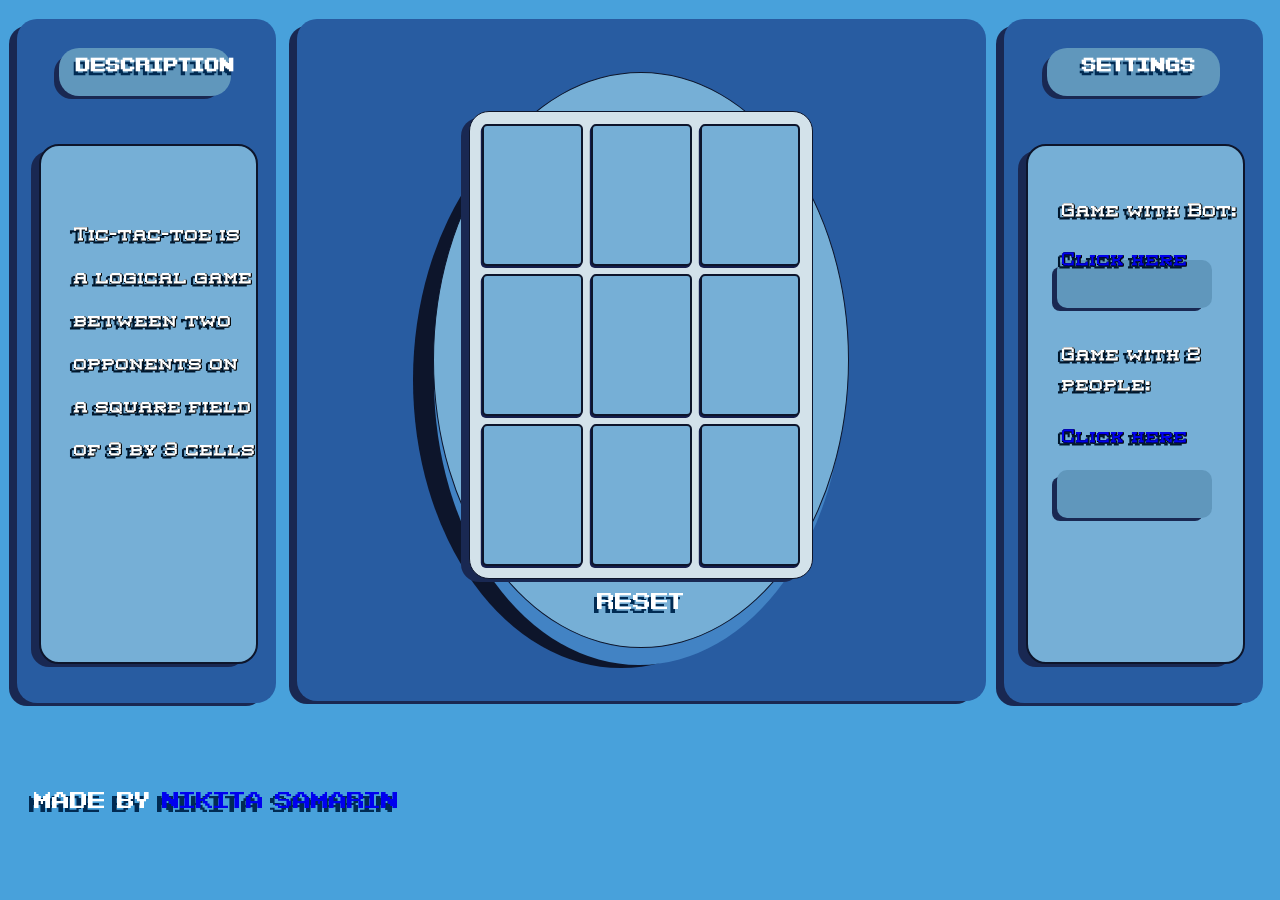
<file: index.html>
<!DOCTYPE html>
<html lang="en">
<head>
    <meta charset="UTF-8">
    <meta name="viewport" content="width=device-width, initial-scale=1.0">
    <title>Tic-tac-toe with 2 people</title>
    <link rel="stylesheet" href="main.css">
</head>
<body class="ctr">
    <div class="backgr">
    <div class="description">
        <div class="box3"></div>
        <div class="box1">
            <h5 class="des">Description</h5>
            <h3 class="text"><p>Tic-tac-toe is</p><p>a logical game</p><p>between two</p><p>opponents on</p><p>a square field </p><p>of 3 by 3 cells</p></h3>
        </div>
    </div>
    <div class="settings">
        <div class="box4"></div>
        <div class="box2">
            <div class="f1b"></div>
            <div class="f2b"></div>
            <h5 class="set">Settings</h5>
            <h3 class="textSettings">
                <p>Game with Bot:</p>
                <p><a href="playWithPc.html">ㅤClick here</a></p><br>
                <p>ㅤGame with 2<br>ㅤㅤpeople:</p>
                <p><a href="playWithPc.html">ㅤClick here</a></p>
            </h3>
        </div>
    </div>
    <div class="backboard ctr">
        <div class="circle ctr">
            <div class="board">
                <span id="button1" onclick="butt(0, 0, 0)"></span>
                <span id="button2" onclick="butt(1, 0, 1)"></span>
                <span id="button3" onclick="butt(2, 0, 2)"></span>
                <span id="button4" onclick="butt(3, 1, 0)"></span>
                <span id="button5" onclick="butt(4, 1, 1)"></span>
                <span id="button6" onclick="butt(5, 1, 2)"></span>
                <span id="button7" onclick="butt(6, 2, 0)"></span>
                <span id="button8" onclick="butt(7, 2, 1)"></span>
                <span id="button9" onclick="butt(8, 2, 2)"></span>
            </div>
            <a href="#" id="reset" onclick="reset()">Reset</a>
        </div>
    </div>
    <div class="author">Made by <a href="http://vk.com/idi.pospi1">Nikita Samarin</a></div>
    </div>
    <script src="twoPlayer.js"></script>
</body>
</html>
</file>
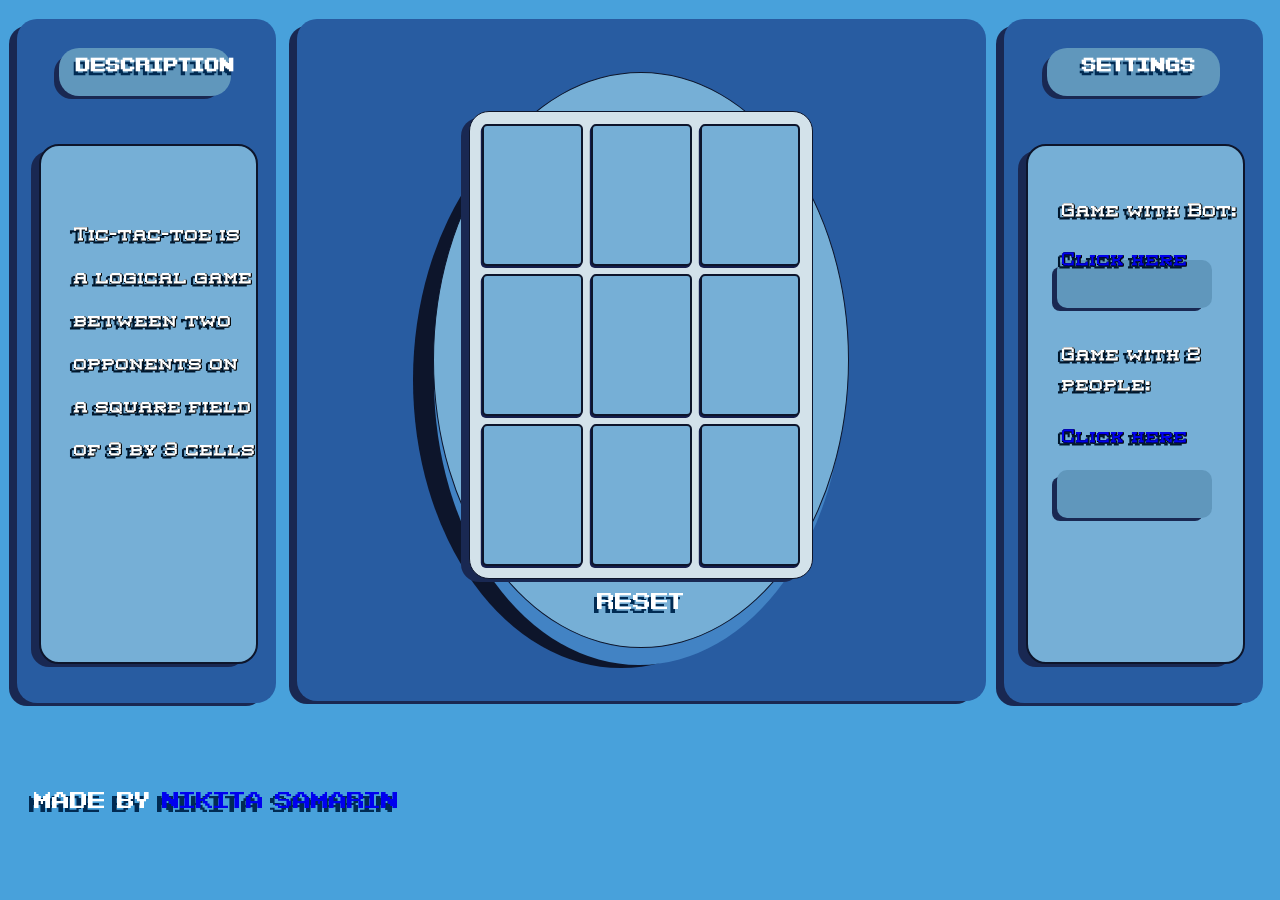
<file: playWithPc.html>
<!DOCTYPE html>
<html lang="en">
<head>
    <meta charset="UTF-8">
    <meta name="viewport" content="width=device-width, initial-scale=1.0">
    <title>Tic-tac-toe with Bot</title>
    <link rel="stylesheet" href="main.css">
</head>
<body class="ctr">
    <div class="backgr">
        <div class="description">
            <div class="box3"></div>
            <div class="box1">
                <h5 class="des">Description</h5>
                <h3 class="text"><p>Tic-tac-toe is</p><p>a logical game</p><p>between two</p><p>opponents on</p><p>a square field </p><p>of 3 by 3 cells</p></h3>
            </div>
        </div>
        <div class="settings">
            <div class="box4"></div>
            <div class="box2">
                <div class="f1b"></div>
                <div class="f2b"></div>
                <h5 class="set">Settings</h5>
                <h3 class="textSettings">
                    <p>Game with Bot:</p>
                    <p><a href="playWithPc.html">ㅤClick here</a></p><br>
                    <p>ㅤGame with 2<br>ㅤㅤpeople:</p>
                    <p><a href="index.html">ㅤClick here</a></p>
                </h3>
            </div>
        </div>
    <div class="backboard ctr">
        <div class="circle ctr">
            <div class="board">
                <span id="button1" onclick="butt(0, 0, 0)"></span>
                <span id="button2" onclick="butt(1, 0, 1)"></span>
                <span id="button3" onclick="butt(2, 0, 2)"></span>
                <span id="button4" onclick="butt(3, 1, 0)"></span>
                <span id="button5" onclick="butt(4, 1, 1)"></span>
                <span id="button6" onclick="butt(5, 1, 2)"></span>
                <span id="button7" onclick="butt(6, 2, 0)"></span>
                <span id="button8" onclick="butt(7, 2, 1)"></span>
                <span id="button9" onclick="butt(8, 2, 2)"></span>
            </div>
            <a href="#" id="reset" onclick="reset()">Reset</a>
        </div>
    </div>
    <div class="author">Made by <a href="http://vk.com/idi.pospi1">Nikita Samarin</a></div>
    </div>
    <script src="bot.js"></script>
</body>
</html>
</file>
<file: main.css>
@font-face {
	font-family: 'Zlusa font'; 
	src: url(BarcadeBrawlRegular.ttf);
    user-select: none;
}

@font-face {
    font-family: 'Text';
    src: url(Capitulosnew.ttf);
}

body {
    background: rgb(72, 161, 219); /* Задний фон */
}

.ctr { /* все объекты, которые содержат класс ctr перемещаються в цент */
    display: flex;
    justify-content: center;
    align-items: center;
}

.backgr {
    background: rgb(72, 161, 219);
    width: 67.34%;
    height: 1.33%;
    position: fixed;
    left: 23.165%;
    padding-top: 2.66%;
}

.description {
    background: #285ca1;
    width: 20.202%;
    height: 76%;
    border-radius: 20px;
    position: fixed;
    left: 1.35%;
    box-shadow: -10px 5px 0px -2px #192852;
}

.des {
    font-family: 'Zlusa font';
    text-shadow: -2px 4px #012b53;
    color: #fff;
    position: fixed;
    top: 4%;
    left: 5.925%;
}

.box1 {
    background: rgb(96, 151, 188);
    border-radius: 20px;
    box-shadow: -7px 5px 0px -2px #192852;
    width: 13.47%;
    height: 5.33%;
    position: fixed;
    top: 5.33%;
    left: 4.58%;
}

.text {
    font-family: 'Text';
    text-shadow: -4px 3px #00172d, -0.5px -0.5px 0 #000, 0.5px -0.5px 0 #000, -0.5px 0.5px 0 #000, 0.5px 0.5px 0 #000;
    font-size: 22px;
    color: #ffffff;
    position: fixed;
    top: 20%;
    left: 5.724%;
}

.settings {
    background: #285ca1;
    width: 20.202%;
    height: 76%;
    border-radius: 20px;
    position: fixed;
    left: 78.45%;
    box-shadow: -10px 5px 0px -2px #192852;
}

.set {
    font-family: 'Zlusa font';
    text-shadow: -2px 4px #012b53;
    color: #fff;
    position: fixed;
    top: 4%;
    left: 84.51%;
}

.f1b {
    background: rgb(96, 151, 188);
    border-radius: 10px;
    box-shadow: -7px 5px 0px -2px #192852;
    width: 12.12%;
    height: 5.33%;
    position: fixed;
    top: 28.93%;
    left: 82.559%;
}

.f2b {
    background: rgb(96, 151, 188);
    border-radius: 10px;
    box-shadow: -7px 5px 0px -2px #192852;
    width: 12.12%;
    height: 5.33%;
    position: fixed;
    top: 52.26%;
    left: 82.559%;
}

.textSettings {
    font-family: 'Text';
    text-shadow: -4px 3px #00172d, -0.5px -0.5px 0 #000, 0.5px -0.5px 0 #000, -0.5px 0.5px 0 #000, 0.5px 0.5px 0 #000;
    font-size: 22px;
    color: #ffffff;
    position: fixed;
    top: 17.33%;
    left: 82.896%;
}

.box2 {
    background: rgb(96, 151, 188);
    border-radius: 20px;
    box-shadow: -7px 5px 0px -2px #192852;
    width: 13.47%;
    height: 5.33%;
    position: fixed;
    top: 5.33% ;
    left: 81.81%;
}

.box3 {
    background: #76afd6;
    border-radius: 20px;
    box-shadow: -10px 5px 0px -2px #192852;
    border: 2px solid #0d152b;
    width: 16.83%;
    height: 57.33%;
    position: fixed;
    top: 16%;
    left: 3.03%;
}

.box4 {
    background: #76afd6;
    border-radius: 20px;
    box-shadow: -10px 5px 0px -2px #192852;
    border: 2px solid #0d152b;
    width: 16.83%;
    height: 57.33%;
    position: fixed;
    top: 16%;
    left: 80.1347%;
}

.backboard {
    background: #285ca1;
    width: 80%;
    height: 5700%;
    border-radius: 20px;
    box-shadow: -10px 5px 0px -2px #192852;
}

.circle { /* Круг с доской для игры */
    width: 60%;
    height: 84.21%;
    background: #76afd6;
    border-radius: 100%;
    border: 1px solid #0d152b;
    box-shadow: -2px 20px 0 -3px #4283c4, -20px 20px #0d152b;
    flex-direction: column;
}

.board { /* Доска для игры */
    width: 76.92%;
    height: 76.92%;
    background: #d3e2ea;
    border-radius: 20px;
    border: 1px solid #0d152b;
    box-shadow: -10px 5px 0px -2px #192852;
    display: grid;
    grid-template-rows: repeat(3, 1fr);
    grid-template-columns: repeat(3, 1fr);
    grid-gap: 8px;
    padding: 12px;
}

span { /* Кнопки */
    background: #76afd6;
    color: #fff;
    font-size: 4em;
    padding-left: 9px;
    padding-top: 6px;
    text-align: center;
    border: 2px solid #0d152b;
    border-radius: 5px;
    cursor: pointer;
    transition: all 0.2s ease;
    box-shadow: -1.2px 2px 0px 0px #141d4c;
    display: flex;
    justify-content: center;
    align-items: center;
}

span:hover { /* Кнопки при наведении курсора */
    background: #6aa8d2;
}

span:active { /* Кнопки при нажатии */
    box-shadow: -1.2px 7.4px 0px -2.5px #141d4c;
}

#reset { /* Кнопка перезапуска/перезагрузки */
    user-select: none;
    font-family: 'Zlusa font'; 
    text-shadow: -3px 4px #012b53;
    margin-top: 14px;
    color: #fff;
}

.win { /* Кнопки после победы */
    background: #55efc4 !important;
}

.author {
    font-family: 'Zlusa font';
    text-shadow: -5px 4px #012b53;
    color: #fff;
    position: fixed;
    left: 2.69%;
    top: 88%;
}

a:link {
    text-decoration: none;
}

a:visited {
    color: rgb(255, 255, 255);
    text-decoration: none;
}
</file>
